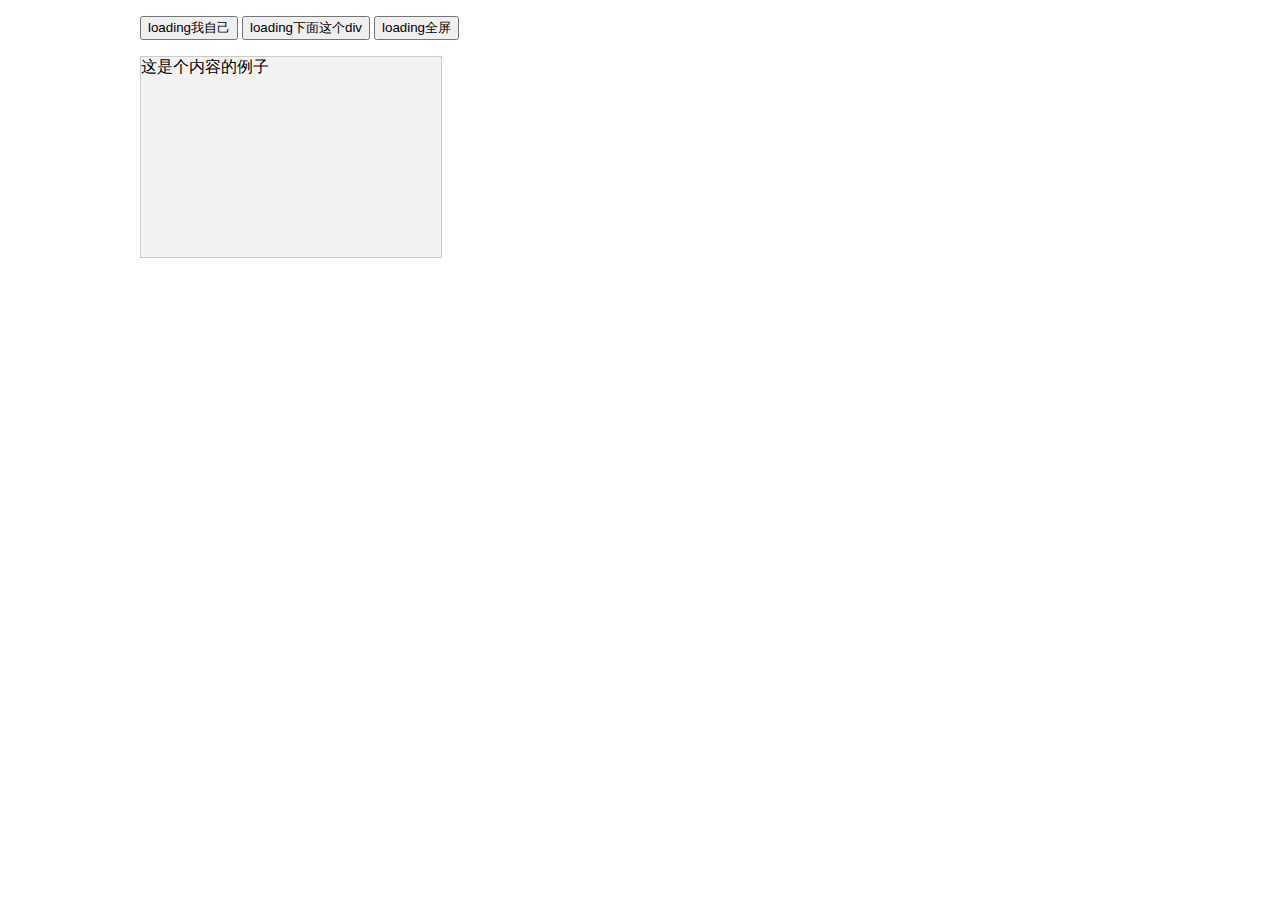
<file: public/js/loading/example/index.html>
<!DOCTYPE html>
<html lang="en">
	<head>
		<meta charset="UTF-8">
		<title>loading</title>
		<link rel="stylesheet" href="../src/loading.css">
	</head>
	<body>
		<div style="width:1000px;margin:0 auto;">
			<p>
				<input type="button" id="loading1" value="loading我自己">
				<input type="button" id="loading2" value="loading下面这个div">
				<input type="button" id="loading3" value="loading全屏">
			</p>
			<div id="loading-content" style="width:300px;height:200px;border:1px solid #ccc;background-color:#f2f2f2;">这是个内容的例子</div>
		</div>
		<script src="../src/jquery-1.11.2.js"></script>
		<script src="../src/loading.js"></script>
		<script>
		//loading我自己
		$('#loading1').click(function(){
			var load = new Loading();
			load.init({
				target: this
			});
			load.start();
			setTimeout(function() {
				load.stop();
			}, 3000)
		});
		//loading下面这个div
		$('#loading2').click(function(){
			var load = new Loading();
			load.init({
				target: "#loading-content"
			});
			load.start();
			setTimeout(function() {
				load.stop();
			}, 3000)
		});
		//loading全屏
		$('#loading3').click(function(){
			var load = new Loading();
			load.init();
			load.start();
			setTimeout(function() {
				load.stop();
			}, 30000)
		});
		</script>
	</body>
</html>
</file>
<file: public/js/loading/src/loading.css>
.ui-loading{position:absolute;left:0;top:0;z-index: 9999;}
.ui-loading .ui-loading-mask{ position:absolute;top:0;left:0;background-color: #000;opacity: .2;z-index: 1}
.ui-loading i{height: 90px;width:90px; display: block;position: absolute;z-index: 2}
/*background: url(loading.gif) no-repeat center center;background-size:100% 100%;*/
</file>
